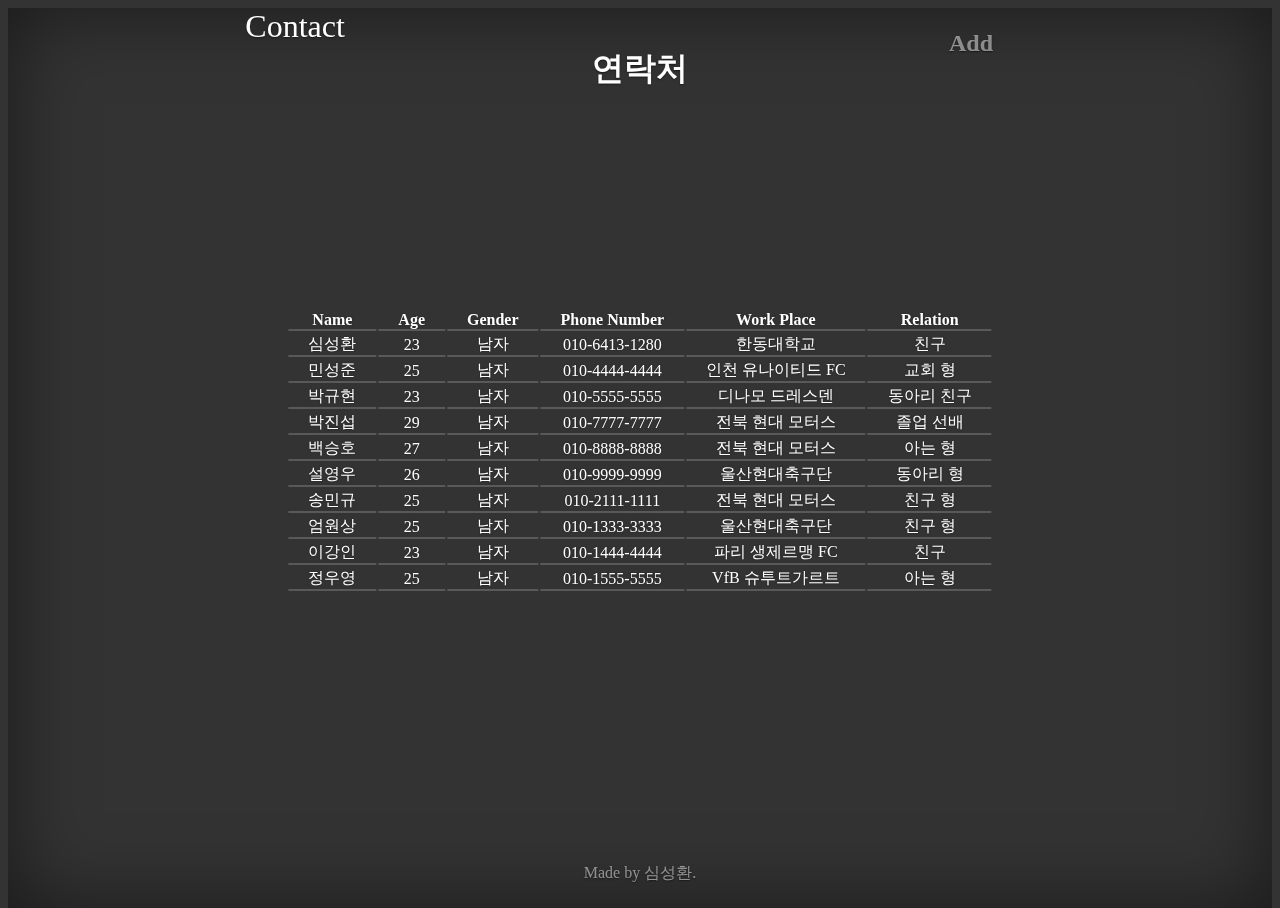
<file: index.html>
<!doctype html>
<html lang="en">
  <head>
    <meta charset="utf-8">
    <meta name="viewport" content="width=device-width, initial-scale=1, shrink-to-fit=no">
    <meta name="description" content="">
    <meta name="author" content="Mark Otto, Jacob Thornton, and Bootstrap contributors">
    <meta name="generator" content="Hugo 0.101.0">
    <title>연락처 관리</title>


<link href="my.css" rel="stylesheet">
  </head>
  <body class="text-center">
    
<div class="cover-container d-flex w-100 h-100 p-3 mx-auto flex-column">
  <header class="masthead mb-auto">
    <div class="inner">
      <a class="home" href="https://tranquil-clafoutis-edc6c7.netlify.app/">Contact</a><br>
      <nav class="nav nav-masthead justify-content-center">
        <a class="nav-link active" href="https://tranquil-clafoutis-edc6c7.netlify.app/add.html">Add</a>
      </nav>
      <h1 class="title">연락처</h1>
    </div>
  </header>

  <div class="table-responsive">
    <table class="table table-striped table-sm">
      <thead>
        <div class="tableHead">
        <tr>
          <th scope="Name">Name</th>
          <th scope="Age">Age</th>
          <th scope="Gender">Gender</th>
          <th scope="Phone Number">Phone Number</th>
          <th scope="Work Place">Work Place</th>
          <th scope="Relation">Relation</th>
        </tr>
      </div>
      </thead>
      <tbody>
        <tr onclick="location.href='https://tranquil-clafoutis-edc6c7.netlify.app/view.html'">
          <td>심성환</td>
          <td>23</td>
          <td>남자</td>
          <td>010-6413-1280</td>
          <td>한동대학교</td>
          <td>친구</td>
        </tr>
        <tr onclick="location.href='https://tranquil-clafoutis-edc6c7.netlify.app/view.html'">
          <td>민성준</td>
          <td>25</td>
          <td>남자</td>
          <td>010-4444-4444</td>
          <td>인천 유나이티드 FC</td>
          <td>교회 형</td>
        </tr>
        <tr onclick="location.href='https://tranquil-clafoutis-edc6c7.netlify.app/view.html'">
          <td>박규현</td>
          <td>23</td>
          <td>남자</td>
          <td>010-5555-5555</td>
          <td>디나모 드레스덴</td>
          <td>동아리 친구</td>
        </tr>
        <tr onclick="location.href='https://tranquil-clafoutis-edc6c7.netlify.app/view.html'">
          <td>박진섭</td>
          <td>29</td>
          <td>남자</td>
          <td>010-7777-7777</td>
          <td>전북 현대 모터스</td>
          <td>졸업 선배</td>
        </tr>
        <tr onclick="location.href='https://tranquil-clafoutis-edc6c7.netlify.app/view.html'">
          <td>백승호</td>
          <td>27</td>
          <td>남자</td>
          <td>010-8888-8888</td>
          <td>전북 현대 모터스</td>
          <td>아는 형</td>
        </tr>
        <tr onclick="location.href='https://tranquil-clafoutis-edc6c7.netlify.app/view.html'">
          <td>설영우</td>
          <td>26</td>
          <td>남자</td>
          <td>010-9999-9999</td>
          <td>울산현대축구단</td>
          <td>동아리 형</td>
        </tr>
        <tr onclick="location.href='https://tranquil-clafoutis-edc6c7.netlify.app/view.html'">
          <td>송민규</td>
          <td>25</td>
          <td>남자</td>
          <td>010-2111-1111</td>
          <td>전북 현대 모터스</td>
          <td>친구 형</td>
        </tr>
        <tr onclick="location.href='https://tranquil-clafoutis-edc6c7.netlify.app/view.html'">
          <td>엄원상</td>
          <td>25</td>
          <td>남자</td>
          <td>010-1333-3333</td>
          <td>울산현대축구단</td>
          <td>친구 형</td>
        </tr>
        <tr onclick="location.href='https://tranquil-clafoutis-edc6c7.netlify.app/view.html'">
          <td>이강인</td>
          <td>23</td>
          <td>남자</td>
          <td>010-1444-4444</td>
          <td>파리 생제르맹 FC</td>
          <td>친구</td>
        </tr>
        <tr onclick="location.href='https://tranquil-clafoutis-edc6c7.netlify.app/view.html'">
          <td>정우영</td>
          <td>25</td>
          <td>남자</td>
          <td>010-1555-5555</td>
          <td>VfB 슈투트가르트</td>
          <td>아는 형</td>
        </tr>
      </tbody>
    </table>
  </div>

  <footer class="mastfoot mt-auto">
    <div class="inner">
      <p>Made by 심성환.</p>
    </div>
  </footer>
</div>
<script src="my.js"></script>
  </body>
</html>
</file>
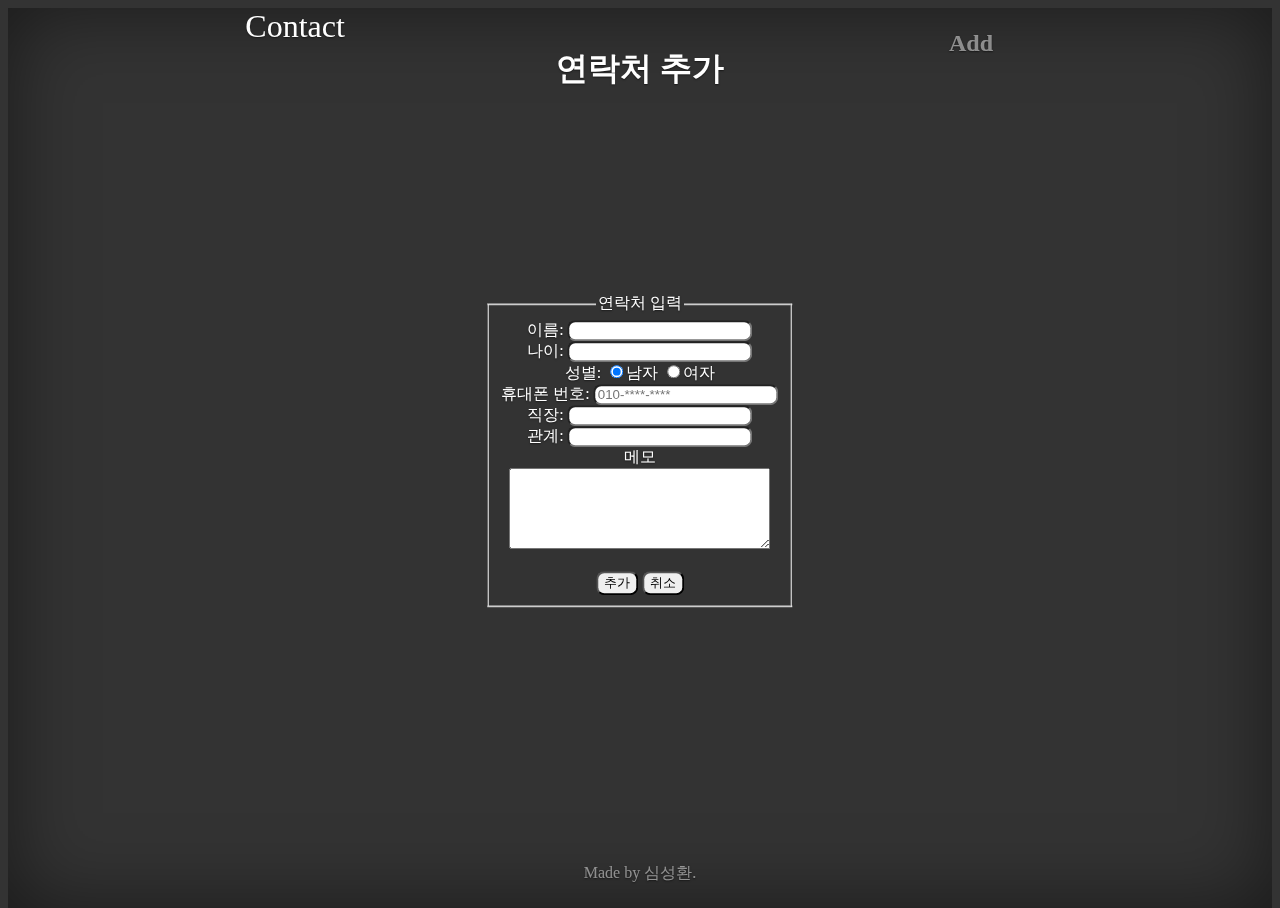
<file: add.html>
<!doctype html>
<html lang="en">
  <head>
    <meta charset="utf-8">
    <meta name="viewport" content="width=device-width, initial-scale=1, shrink-to-fit=no">
    <meta name="description" content="">
    <meta name="author" content="Mark Otto, Jacob Thornton, and Bootstrap contributors">
    <meta name="generator" content="Hugo 0.101.0">
    <title>연락처 관리</title>




<link href="my.css" rel="stylesheet">
  </head>
  <body class="text-center">
    
<div class="cover-container d-flex w-100 h-100 p-3 mx-auto flex-column">
  <header class="masthead mb-auto">
    <div class="inner">
      <nav class="nav nav-masthead justify-content-center">
        <a class="home" href="https://tranquil-clafoutis-edc6c7.netlify.app/">Contact</a><br>
        <a class="nav-link active" href="https://tranquil-clafoutis-edc6c7.netlify.app/">Add</a>
      </nav>
      <h1 class="title">연락처 추가</h1>
    </div>
  </header>

  <div class="Add">
    <form name="addForm" action="add_ok.php">
        <fieldset>
            <legend>연락처 입력</legend>
            <label for="name">이름: </label>
            <input type="text" id="name" name="name" required=""><br>

            <label for="age">나이: </label>
            <input type="text" id="age" name="age" required=""><br>

            <label for="gender">성별: </label>
            <input type="radio" name="gender" id="gender" value="M" checked>남자 <input type="radio" name="gender" id="gender" value="W">여자<br>
            
            <label for="phone">휴대폰 번호: </label>
            <input type="text" name="phone" id="phone" placeholder="010-****-****" pattern="[0-9]{3}-[0-9]{3,4}-[0-9]{4}" maxlength="13" required=""><br>

            <label for="workPlace">직장: </label>
            <input type="text" name="workPlace" id="workPlace" required=""><br>

            <label for="relation">관계: </label>
            <input type="text" name="relation" id="relation" required=""><br>

            메모 <br>
            <textarea name="memo" id="memo" cols="30" rows="5"></textarea><br>
            <br>
            <input type="submit"  value="추가" onclick='adding()'> <input type="reset" value="취소">

        </fieldset>
    </form>
  </div>

  <footer class="mastfoot mt-auto">
    <div class="inner">
      <p>Made by 심성환.</p>
    </div>
  </footer>
</div>
<script src="my.js"></script>

  </body>
</html>
</file>
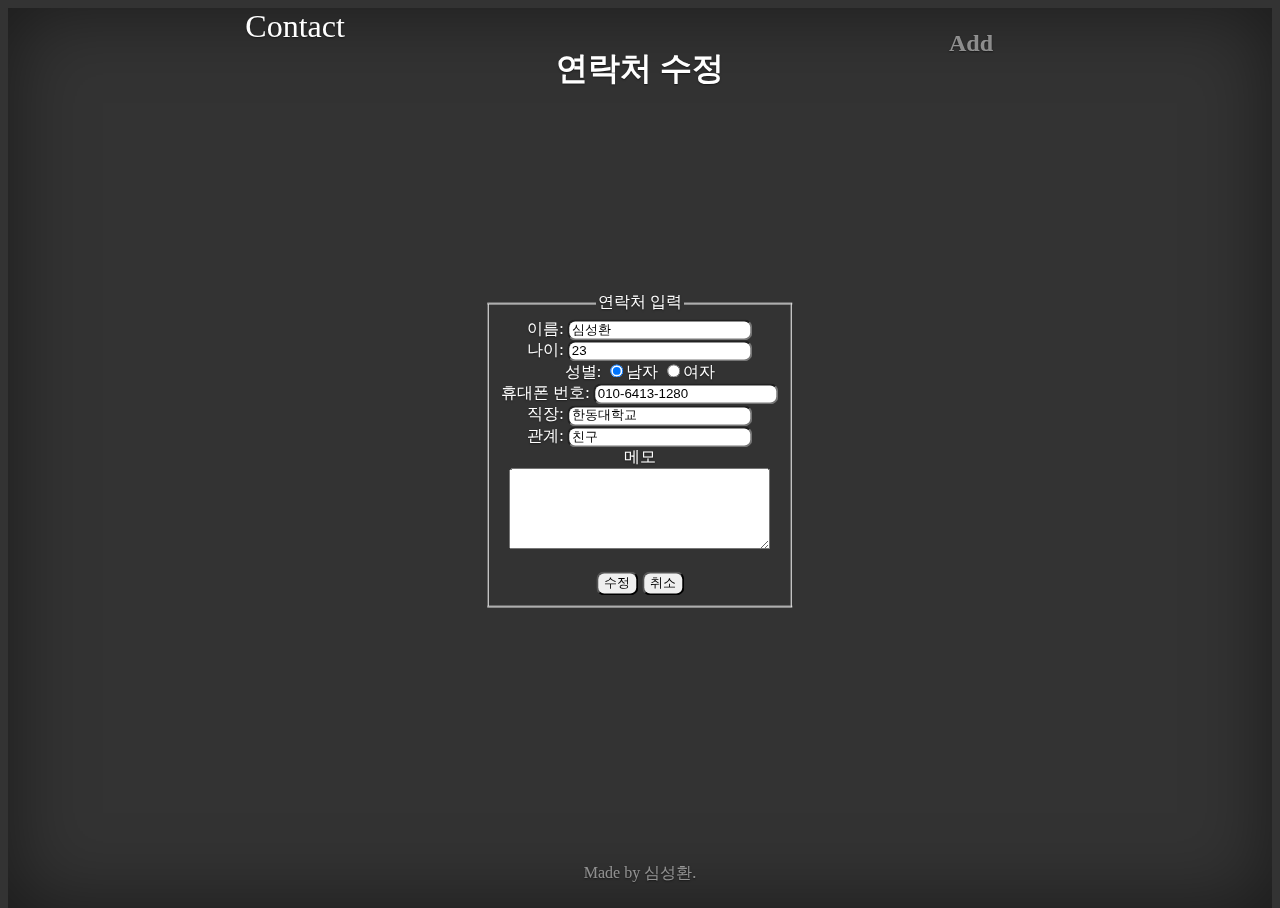
<file: edit.html>
<!doctype html>
<html lang="en">
  <head>
    <meta charset="utf-8">
    <meta name="viewport" content="width=device-width, initial-scale=1, shrink-to-fit=no">
    <meta name="description" content="">
    <meta name="author" content="Mark Otto, Jacob Thornton, and Bootstrap contributors">
    <meta name="generator" content="Hugo 0.101.0">
    <title>연락처 수정</title>




<link href="my.css" rel="stylesheet">
  </head>
  <body class="text-center">
    
<div class="cover-container d-flex w-100 h-100 p-3 mx-auto flex-column">
  <header class="masthead mb-auto">
    <div class="inner">
        <nav class="nav nav-masthead justify-content-center">
            <a class="home" href="https://tranquil-clafoutis-edc6c7.netlify.app/">Contact</a><br>
            <a class="nav-link active" href="https://tranquil-clafoutis-edc6c7.netlify.app/">Add</a>
        </nav>
        <h1 class="title">연락처 수정</h1>
    </div>
  </header>

  <div class="Edit">
    <form name="addForm" action="add_ok.php">
        <fieldset>
            <legend>연락처 입력</legend>
            <label for="name">이름: </label>
            <input type="text" id="name" name="name" required="" value="심성환"><br>

            <label for="age">나이: </label>
            <input type="text" id="age" name="age" required="" value="23"><br>

            <label for="gender">성별: </label>
            <input type="radio" name="gender" id="gender" value="M" checked>남자 <input type="radio" name="gender" id="gender" value="W">여자<br>
            
            <label for="phone">휴대폰 번호: </label>
            <input type="text" name="phone" id="phone" placeholder="010-****-****" pattern="[0-9]{3}-[0-9]{3,4}-[0-9]{4}" maxlength="13" required="" value="010-6413-1280"><br>

            <label for="workPlace">직장: </label>
            <input type="text" name="workPlace" id="workPlace" required="" value="한동대학교"><br>

            <label for="relation">관계: </label>
            <input type="text" name="relation" id="relation" required="" value="친구"><br>

            메모 <br>
            <textarea name="memo" id="memo" cols="30" rows="5"></textarea><br>
            <br>
            <input type="submit"  value="수정" onclick='editing()'> <input type="reset" value="취소">

        </fieldset>
    </form>
  </div>

  <footer class="mastfoot mt-auto">
    <div class="inner">
      <p>Made by 심성환.</p>
    </div>
  </footer>
</div>
<script src="my.js"></script>

  </body>
</html>
</file>
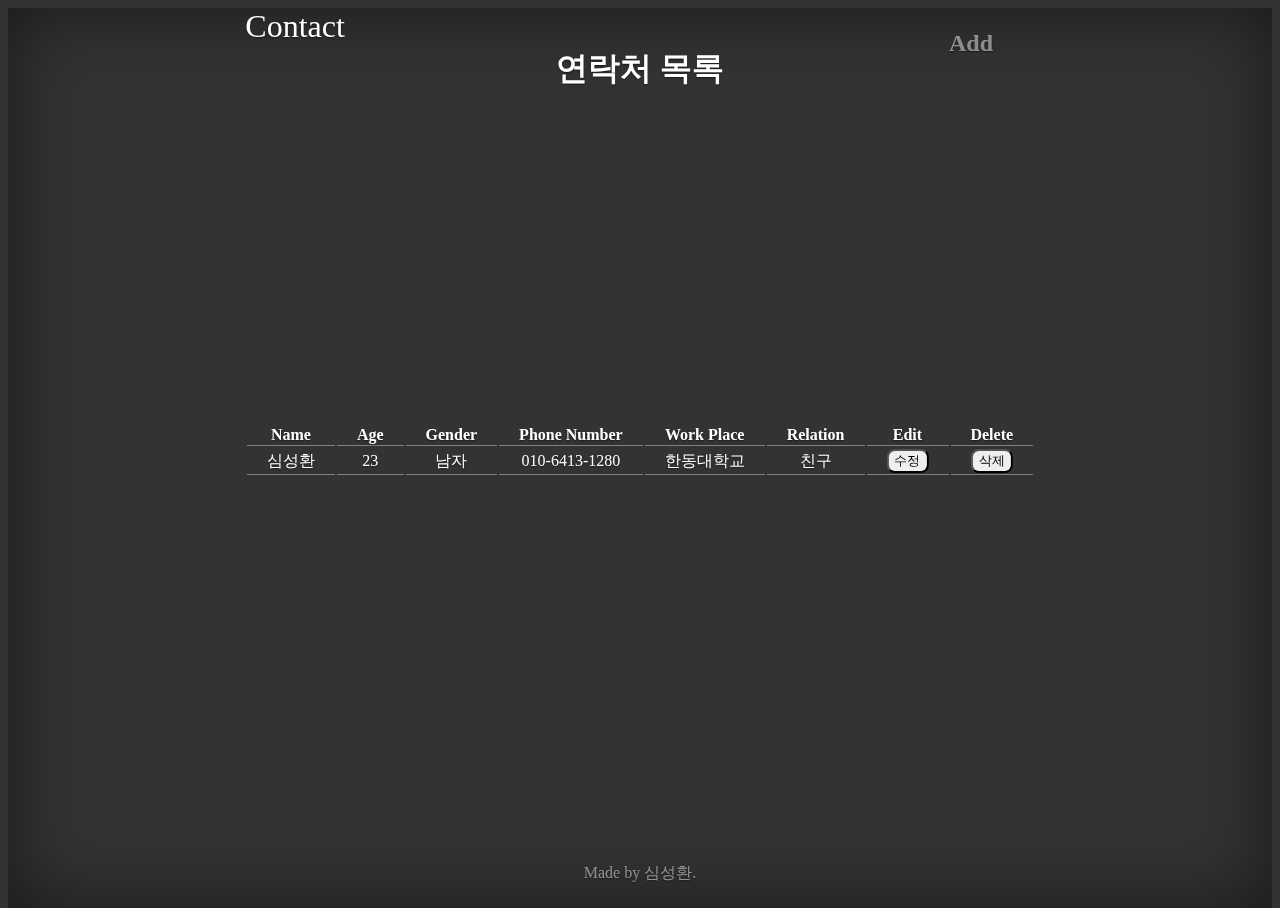
<file: view.html>
<!doctype html>
<html lang="en">
  <head>
    <meta charset="utf-8">
    <meta name="viewport" content="width=device-width, initial-scale=1, shrink-to-fit=no">
    <meta name="description" content="">
    <meta name="author" content="Mark Otto, Jacob Thornton, and Bootstrap contributors">
    <meta name="generator" content="Hugo 0.101.0">
    <title>연락처 관리 리스트</title>


<link href="my.css" rel="stylesheet">
  </head>
  <body class="text-center">
    
<div class="cover-container d-flex w-100 h-100 p-3 mx-auto flex-column">
  <header class="masthead mb-auto">
    <div class="inner">
      <nav class="nav nav-masthead justify-content-center">
        <a class="home" href="https://tranquil-clafoutis-edc6c7.netlify.app/">Contact</a><br>
        <a class="nav-link active" href="https://tranquil-clafoutis-edc6c7.netlify.app/add.html">Add</a>
      </nav>
      <h1 class="title">연락처 목록</h1>
    </div>
  </header>

  <div class="table-responsive">
    <table class="table table-striped table-sm">
        <thead>
          <tr>
            <th scope="Name">Name</th>
            <th scope="Age">Age</th>
            <th scope="Gender">Gender</th>
            <th scope="Phone Number">Phone Number</th>
            <th scope="Work Place">Work Place</th>
            <th scope="Relation">Relation</th>
            <th scope="Edit">Edit</th>
            <th scope="Delete">Delete</th>
          </tr>
        </thead>
        <tbody>
            <tbody>
                <tr>
                  <td>심성환</td>
                  <td>23</td>
                  <td>남자</td>
                  <td>010-6413-1280</td>
                  <td>한동대학교</td>
                  <td>친구</td>
                  <td><input type="button" value="수정" onclick="https://tranquil-clafoutis-edc6c7.netlify.app/edit.html"></td>
                  <td><input type="button" value="삭제" onclick="deleteConfirm()"></td>
                </tr>
              </tbody>
        </tbody>
      </table>
  </div>

  <footer class="mastfoot mt-auto">
    <div class="inner">
      <p>Made by 심성환.</p>
    </div>
  </footer>
</div>
<script src="my.js"></script>
  </body>
</html>
</file>
<file: my.css>
@media (max-width: 768px) {
  html {
    font-size: 1px;
  }
  .title{
    font-size: large;
  }
}

@media (min-width: 769px){
  
}

.title{
  position: fixed;
  left: 50%;
  transform: translateX(-50%);
}

/*
 * Base structure
 */

 
 html,
 body {
   height: 100%;
   background-color: #333;
  }
  
  body {
    display: -ms-flexbox;
    display: flex;
    color: #fff;
    text-shadow: 0 .05rem .1rem rgba(0, 0, 0, .5);
    box-shadow: inset 0 0 5rem rgba(0, 0, 0, .5);
  }

.cover-container {
  max-width: 42em;
}


/*
 * Header
 */
.masthead {
  text-align: center;
  color:#fff;
  margin-bottom: 2rem;
}

.masthead-brand {
  margin-bottom: 0;
}

.nav-masthead .nav-link {
  position: fixed;
  left: 75%;
  transform: translateX(-25%);
  padding: .25rem 0;
  font-weight: 700;
  color: rgba(255, 255, 255, .5);
  background-color: transparent;
  border-bottom: .25rem solid transparent;
  font-size: x-large;
}

.home{
  position: fixed;
    left: 25%;
    transform: translateX(-75%);
  font-size: xx-large;
  color: white;
}

.nav-masthead .nav-link:hover,
.nav-masthead .nav-link:focus {
  color: #fff;
  border-bottom-color: #fff;
}

.nav-masthead .nav-link + .nav-link {
  margin-left: 1rem;
}


/*
 * body
*/

.table{
  position: fixed;
  top: 50%; 
  left: 50%; 
  transform: translate(-50%, -50%);
  text-align: center;
  overflow: hiddlen;      /* 줄바꿈 없애기 */
  white-space: nowrap;    /* 줄바꿈 없애기 */
}


a{
  text-decoration: none;
  color: #fff;
}

.tableHead{
  border-bottom: 1px solid white;
}

th, td{
  padding: 1px 20px;
  border-bottom: 1px solid gray;
}


/*
 * Footer
 */
.mastfoot {
  position: fixed;
  bottom: 0;
  left: 50%;
  transform: translateX(-50%);
  color: rgba(255, 255, 255, .5);
}

/*
  Add
*/

.Add, .Edit {
  position: fixed;
  top: 50%; 
  left: 50%; 
  transform: translate(-50%, -50%);
  text-align: center;
  overflow: hiddlen;      /* 줄바꿈 없애기 */
  white-space: nowrap;    /* 줄바꿈 없애기 */
}

/*
  Edit
*/

input{
  border-radius: 8px;
}
</file>
